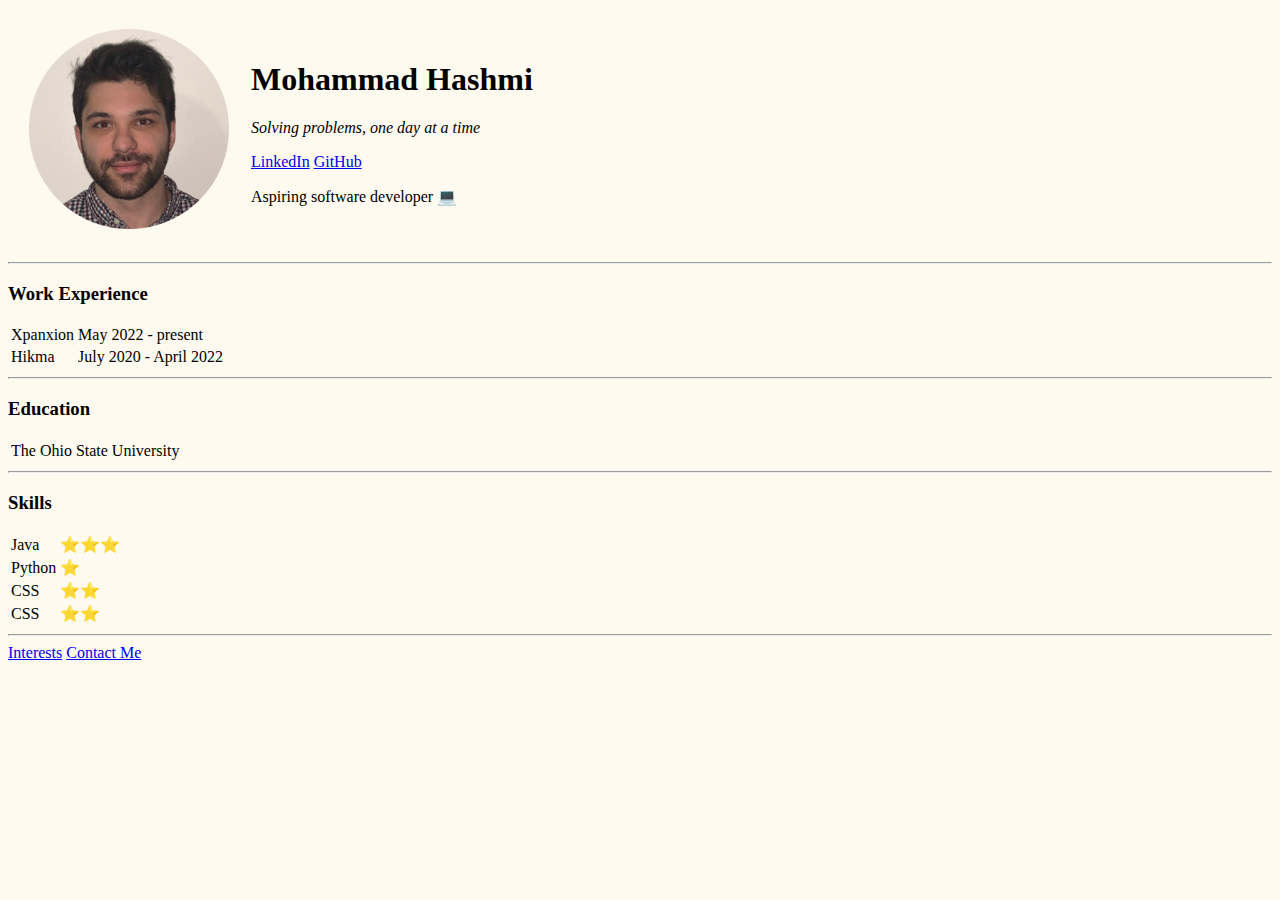
<file: index.html>
<!DOCTYPE html>
<html lang="en">
  <head>
    <meta charset="utf-8" />
    <title>Mohammad Hashmi</title>
    <link rel="stylesheet" type="text/css" href="CSS/styles.css" />
  </head>

  <body>
    <table cellspacing="20">
      <tr>
        <td>
          <img src="image-modified.png" alt="picture of mohammad" width="200" />
        </td>

        <td>
          <h1>Mohammad Hashmi</h1>
          <p><em>Solving problems, one day at a time</em></p>
          <a href="https://www.linkedin.com/in/mhashmi-osu">LinkedIn</a>
          <a href="https://www.github.com/MHashmi1">GitHub</a>
          <p>Aspiring software developer 💻</p>
        </td>
      </tr>
    </table>

    <hr />

    <h3>Work Experience</h3>
    <table>
      <tbody>
        <tr>
          <td>Xpanxion</td>

          <td>May 2022 - present</td>
        </tr>
        <tr>
          <td>Hikma</td>
          <td>July 2020 - April 2022</td>
        </tr>
      </tbody>
    </table>

    <hr />

    <h3>Education</h3>
    <table>
      <tbody>
        <tr>
          <td>The Ohio State University</td>
        </tr>
      </tbody>
    </table>

    <hr />

    <h3>Skills</h3>
    <table>
      <tbody>
        <tr>
          <td>Java</td>
          <td>⭐⭐⭐</td>
        </tr>
        <tr>
          <td>Python</td>
          <td>⭐</td>
        </tr>
        <tr>
          <td>CSS</td>
          <td>⭐⭐</td>
        </tr>
        <tr>
          <td>CSS</td>
          <td>⭐⭐</td>
        </tr>
      </tbody>
    </table>

    <hr />

    <a href="interests.html">Interests</a>
    <a href="contactme.html">Contact Me</a>
  </body>
</html>
</file>
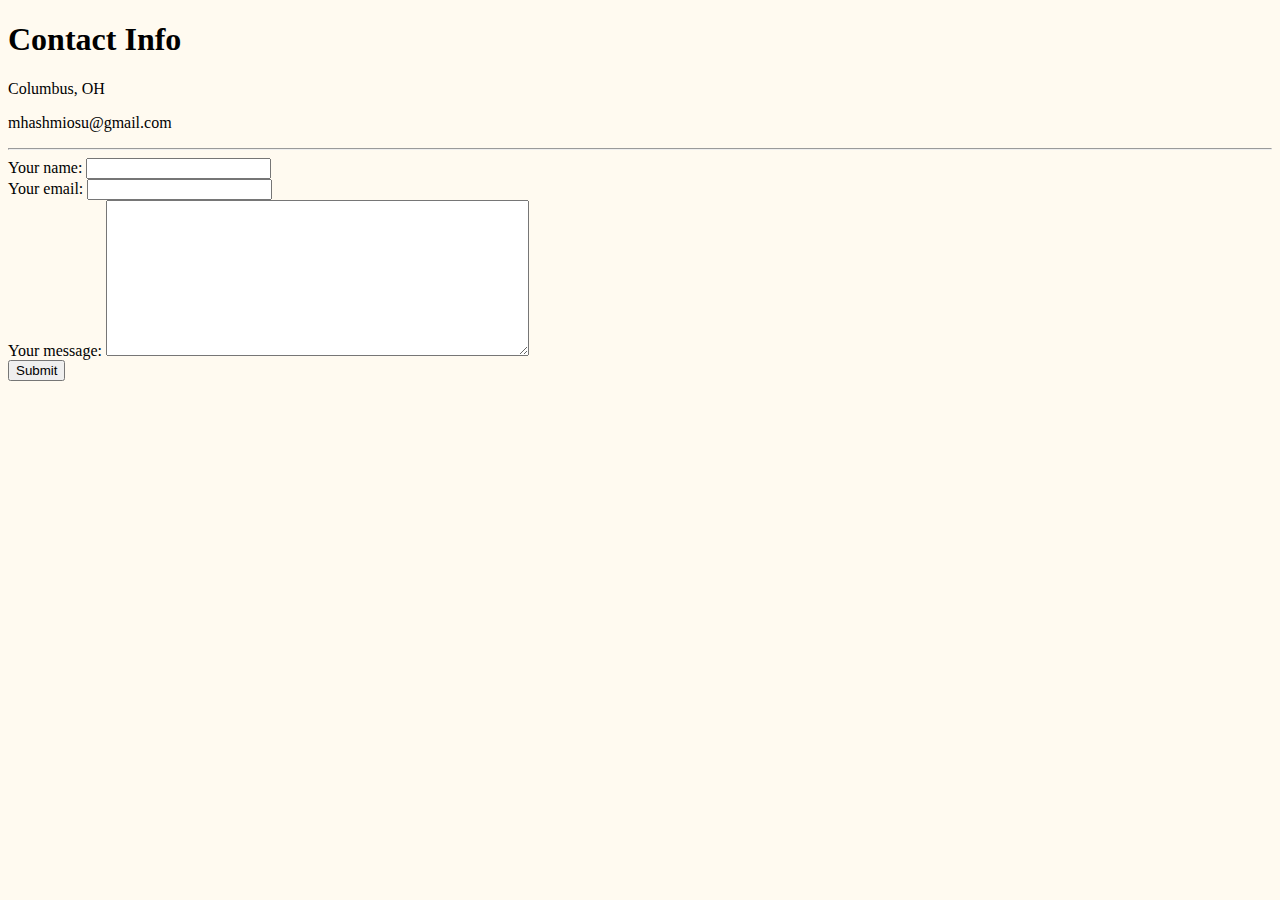
<file: contactme.html>
<!DOCTYPE html>
<html lang="en">
  <head>
    <meta charset="UTF-8" />
    <meta http-equiv="X-UA-Compatible" content="IE=edge" />
    <meta name="viewport" content="width=device-width, initial-scale=1.0" />
    <title>ContactMe</title>
    <link rel="stylesheet" type="text/css" href="CSS/styles.css" />
  </head>
  <body>
    <h1>Contact Info</h1>
    <p>Columbus, OH</p>
    <p>mhashmiosu@gmail.com</p>
    <hr />
    <form
      class=""
      action="mailto:mhashmiosu@gmail.com"
      method="post"
      enctype="text/plain"
    >
      <label>Your name:</label>
      <input type="text" name="yourname" value="" /><br />
      <label>Your email:</label>
      <input type="text" name="youremail" value="" /><br />
      <label>Your message:</label>
      <textarea name="message" rows="10" cols="50"></textarea><br />
      <input type="submit" />
    </form>
  </body>
</html>
</file>
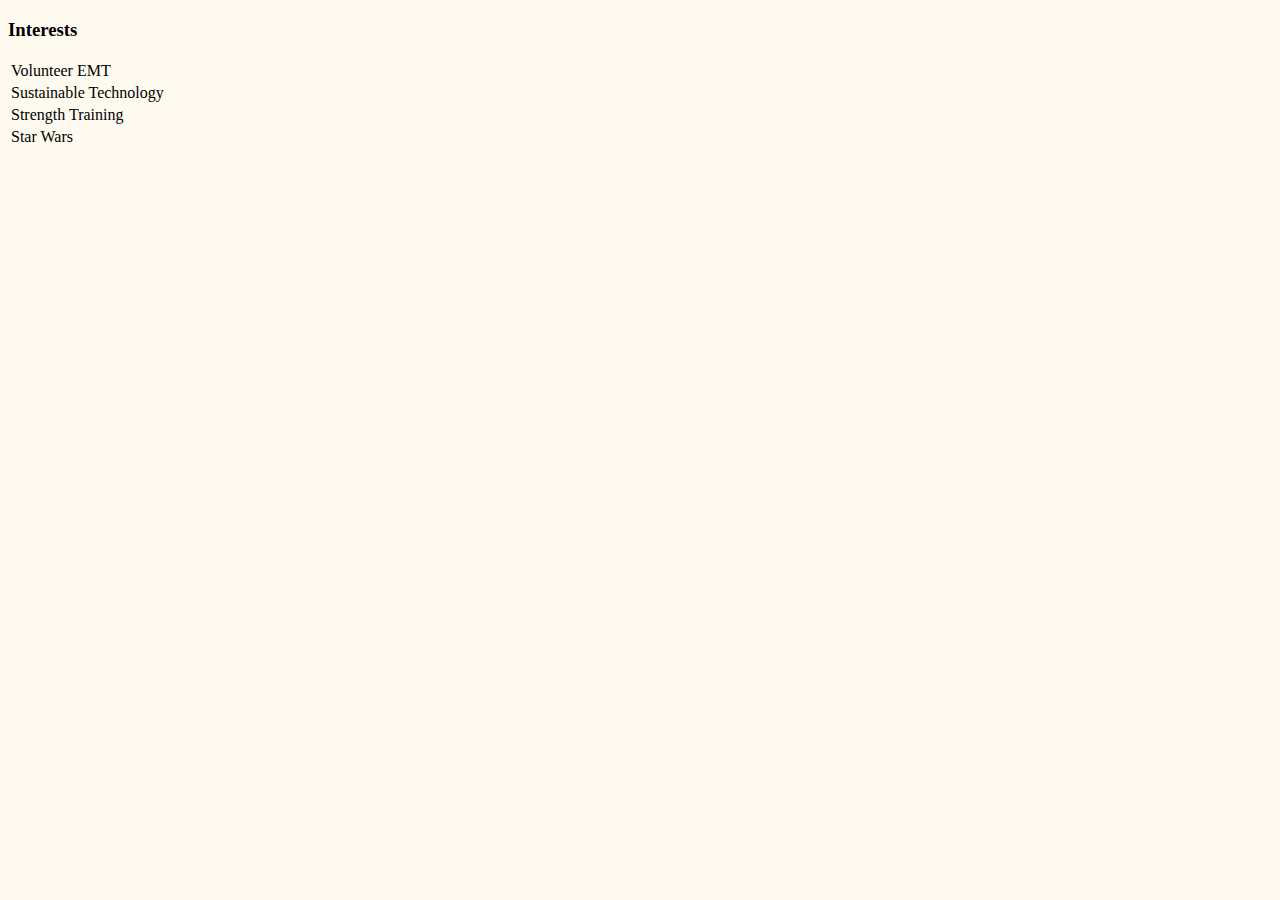
<file: interests.html>
<!DOCTYPE html>
<html lang="en">
  <head>
    <meta charset="UTF-8" />
    <meta http-equiv="X-UA-Compatible" content="IE=edge" />
    <meta name="viewport" content="width=device-width, initial-scale=1.0" />
    <title>ContactMe</title>
    <link rel="stylesheet" type="text/css" href="CSS/styles.css" />
  </head>
  <body>
    <h3>Interests</h3>
    <table>
      <tbody>
        <tr>
          <td>Volunteer EMT</td>
        </tr>
        <tr>
          <td>Sustainable Technology</td>
        </tr>
        <tr>
          <td>Strength Training</td>
        </tr>
        <tr>
          <td>Star Wars</td>
        </tr>
      </tbody>
    </table>
  </body>
</html>
</file>
<file: CSS/styles.css>
body {
  background-color: #fffaf0;
}
</file>
